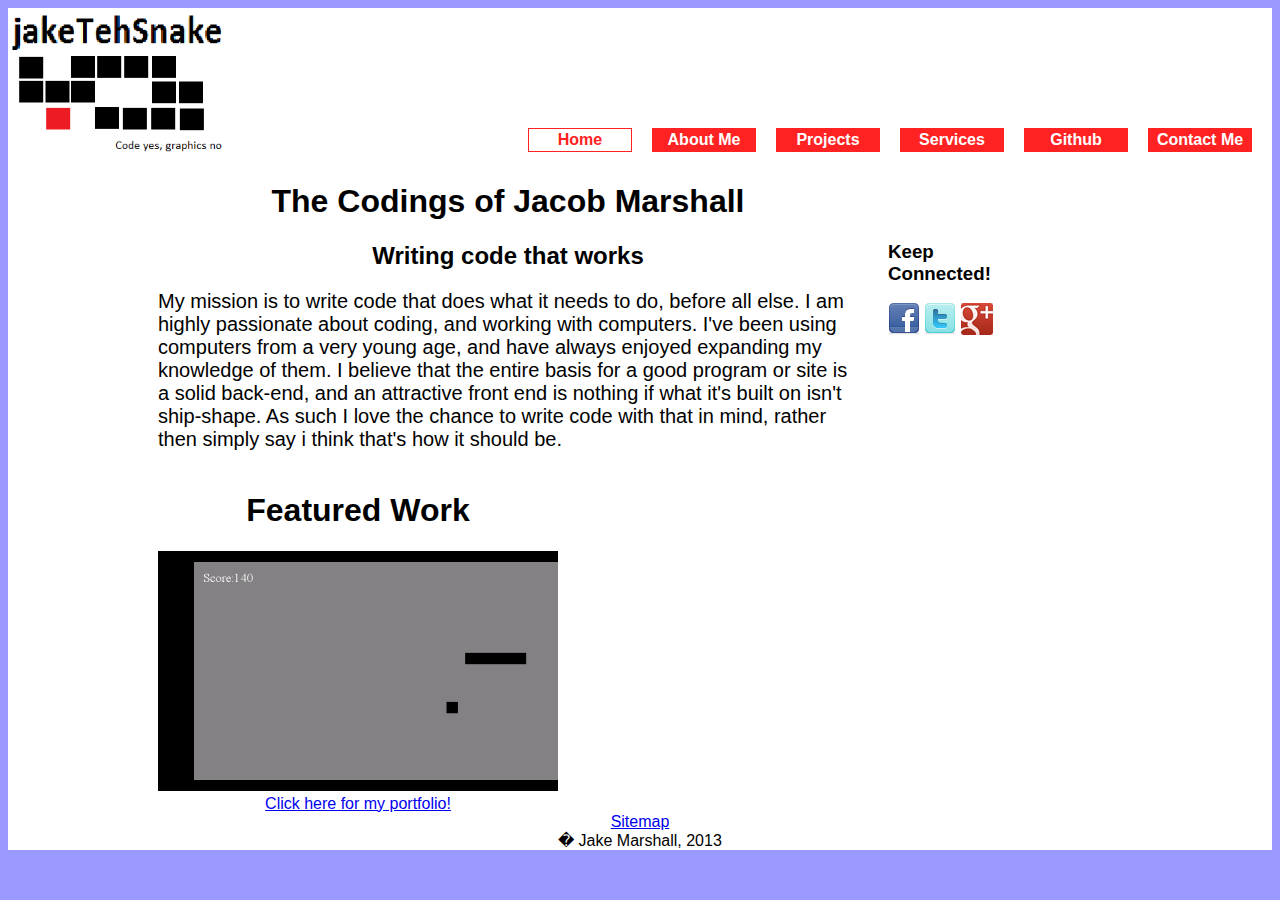
<file: index.html>
<!DOCTYPE html>
<!-- 
File: index.html
Author: Jake Marshall
Site: Jake's Portfolio
Description: The index/home page of the site
 -->
<html>
<head>
<meta charset="ISO-8859-1">
<title>Jake's Portfolio</title>
<link rel="stylesheet" type="text/css" href="css/style.css">
</head>
<body>
	<!-- wrapper div -->
	<div id="container">
		<!-- wrapper for the header -->
		<div id="header">
			<div id="logo">
				<!-- div containing the logo -->
				<img src="img\logo.png" title="It's ugly, but it works!">
			</div>
			<!-- div containing navbar -->
			<div id="nav">
				<table>
					<tr>
						<td class="navCurrent">Home</td>
						<td class="navLink"><a href="about.html">About Me</a></td>
						<td class="navLink"><a href="projects.html">Projects</a></td>
						<td class="navLink"><a href="services.html">Services</a></td>
						<td class="navLink"><a href="https://github.com/DragonJTS"
							target="_blank">Github</a></td>
						<td class="navLink"><a href="contact.html">Contact Me</a></td>
					</tr>
				</table>
			</div>
		</div>
		<!-- wrapper for the content -->
		<div id="content">
			<!-- div containing text -->
			<div id="text">
				<h1>The Codings of Jacob Marshall</h1>
				<h2>Writing code that works</h2>
				<p>My mission is to write code that does what it needs to do,
					before all else. I am highly passionate about coding, and working
					with computers. I've been using computers from a very young age,
					and have always enjoyed expanding my knowledge of them. I believe
					that the entire basis for a good program or site is a solid
					back-end, and an attractive front end is nothing if what it's built
					on isn't ship-shape. As such I love the chance to write code with
					that in mind, rather then simply say i think that's how it should
					be.</p>
			</div>
			<!-- div containing social media links -->
			<div id="socialMedia">
				<h3>Keep Connected!</h3>
				<a href="https://www.facebook.com/DragonJTS"><img
					src="img\facebook_icon.png"></a> <a
					href="https://twitter.com/dragonjts"><img
					src="img\twitter_icon.png"></a> <a
					href="https://plus.google.com/u/0/100738580402055040836/posts"><img
					src="img\google+_icon.png"></a>
			</div>
			<!-- div containing "view more work" button, and screenshot slideshow -->
			<div id="work">
				<h1>Featured Work</h1>
				<a href="javascript:openLink()"><img src=" img\screenshot1.png"
					id="slideviewer"></a>
				<script src="js\slideshow.js"></script>
				<br> <a href="projects.html">Click here for my portfolio!</a>
			</div>
		</div>
	</div>
	<!-- div containing footer, outside wrapper to put it below everything -->
	<div id="footer">
		<script src="js\footer.js"></script>
	</div>
</body>
</html>
</file>
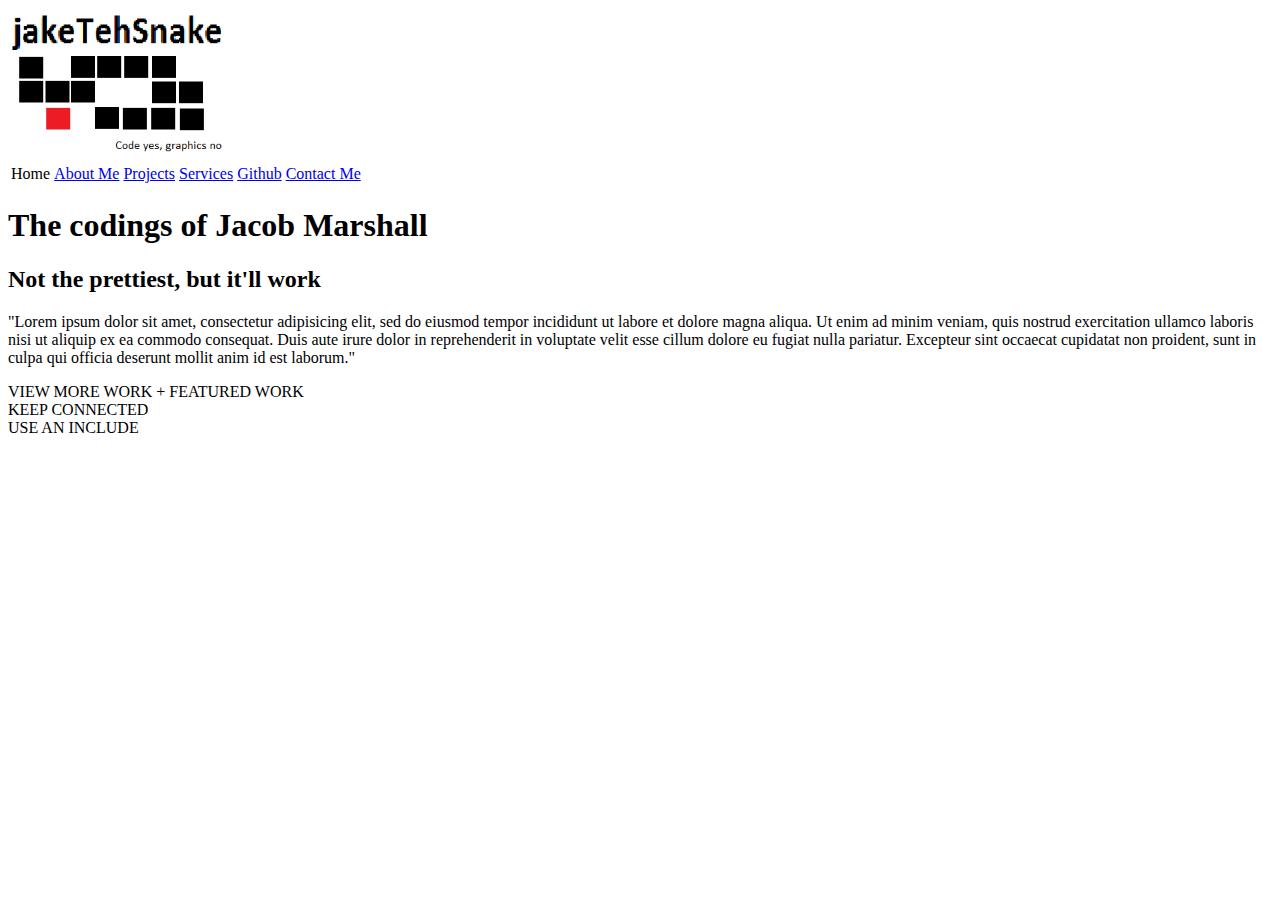
<file: WebContent/index.html>
<!DOCTYPE html>
<html>
<head>
<meta charset="ISO-8859-1">
<title>Jake's Portfolio</title>
<link rel="stylesheet" type="text/css" href="css/style.css">
</head>
<body>
	<!-- wrapper div -->
	<div id="container">
		<div id="logo">
			<!-- div containing the logo -->
			<img src="img/logo.png" title="It's ugly, but it works!" width="225"
				height="150">
		</div>
		<!-- div containing navbar -->
		<div id="nav">
			<table>
				<tr>
					<td class="navCurrent">Home</td>
					<td class="navLink"><a href="about.html">About Me</a></td>
					<td class="navLink"><a href="projects.html">Projects</a></td>
					<td class="navLink"><a href="services.html">Services</a></td>
					<td class="navLink"><a href="https://github.com/DragonJTS">Github</a></td>
					<td class="navLink"><a href="contact.html">Contact Me</a></td>
				</tr>
			</table>
		</div>
		<!-- div containing text -->
		<div id="text">
			<h1>The codings of Jacob Marshall</h1>
			<h2>Not the prettiest, but it'll work</h2>
			<p>"Lorem ipsum dolor sit amet, consectetur adipisicing elit, sed
				do eiusmod tempor incididunt ut labore et dolore magna aliqua. Ut
				enim ad minim veniam, quis nostrud exercitation ullamco laboris nisi
				ut aliquip ex ea commodo consequat. Duis aute irure dolor in
				reprehenderit in voluptate velit esse cillum dolore eu fugiat nulla
				pariatur. Excepteur sint occaecat cupidatat non proident, sunt in
				culpa qui officia deserunt mollit anim id est laborum."</p>
		</div>
		<!-- div containing "view more work" button, and screenshot slideshow -->
		<div id="work">VIEW MORE WORK + FEATURED WORK</div>
		<!-- div containing contact info -->
		<div id="connected">KEEP CONNECTED</div>
		<!-- div containing footer -->
		<div id="footer">USE AN INCLUDE</div>
	</div>
</body>
</html>
</file>
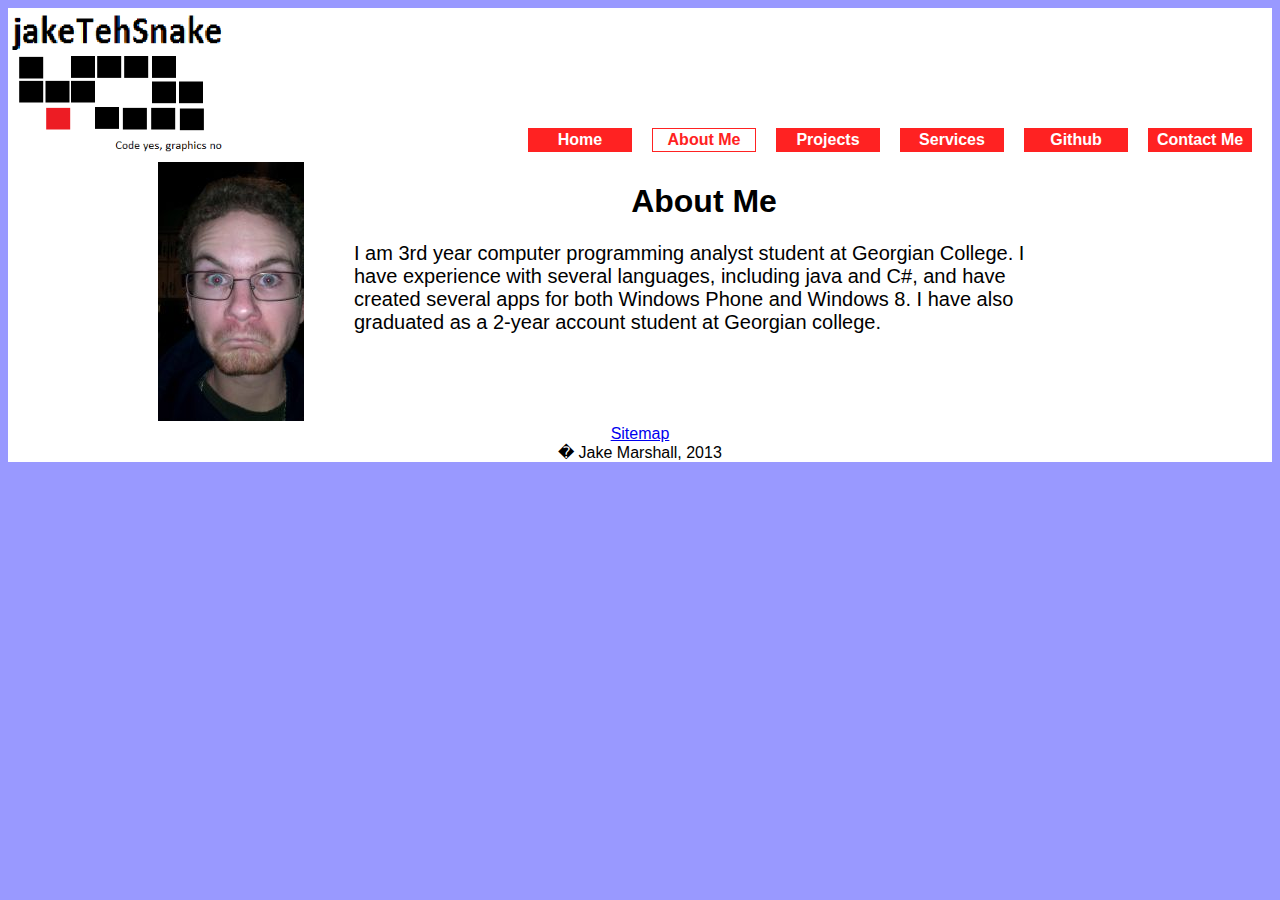
<file: about.html>
<!DOCTYPE html>
<!-- 
File: about.html
Author: Jake Marshall
Site: Jake's Portfolio
Description: Information about the author
 -->
<html>
<head>
<meta charset="ISO-8859-1">
<title>About Me</title>
<link rel="stylesheet" type="text/css" href="css/style.css">
</head>
<body>
	<!-- wrapper div -->
	<div id="container">
		<!-- wrapper for the header -->
		<div id="header">
			<div id="logo">
				<!-- div containing the logo -->
				<img src="img/logo.png" title="It's ugly, but it works!">
			</div>
			<!-- div containing navbar -->
			<div id="nav">
				<table>
					<tr>
						<td class="navLink"><a href="index.html">Home</a></td>
						<td class="navCurrent">About Me</td>
						<td class="navLink"><a href="projects.html">Projects</a></td>
						<td class="navLink"><a href="services.html">Services</a></td>
						<td class="navLink"><a href="https://github.com/DragonJTS"
							target="_blank">Github</a></td>
						<td class="navLink"><a href="contact.html">Contact Me</a></td>
					</tr>
				</table>
			</div>
		</div>
		<!-- wrapper for the content -->
		<div id="content">
			<!-- div containing an image of me -->
			<div id="selfImage">
				<img src="img\me.jpg" title="Looking Good!">
			</div>
			<!-- div containing a bio -->
			<div id="text">
				<H1>About Me</H1>
				<p>I am 3rd year computer programming analyst student at
					Georgian College. I have experience with several languages,
					including java and C#, and have created several apps for both
					Windows Phone and Windows 8. I have also graduated as a 2-year
					account student at Georgian college.</p>
			</div>
		</div>
	</div>
	<!-- div containing footer, outside wrapper to put it below everything -->
	<div id="footer">
		<script src="js\footer.js"></script>
	</div>
</body>
</html>
</file>
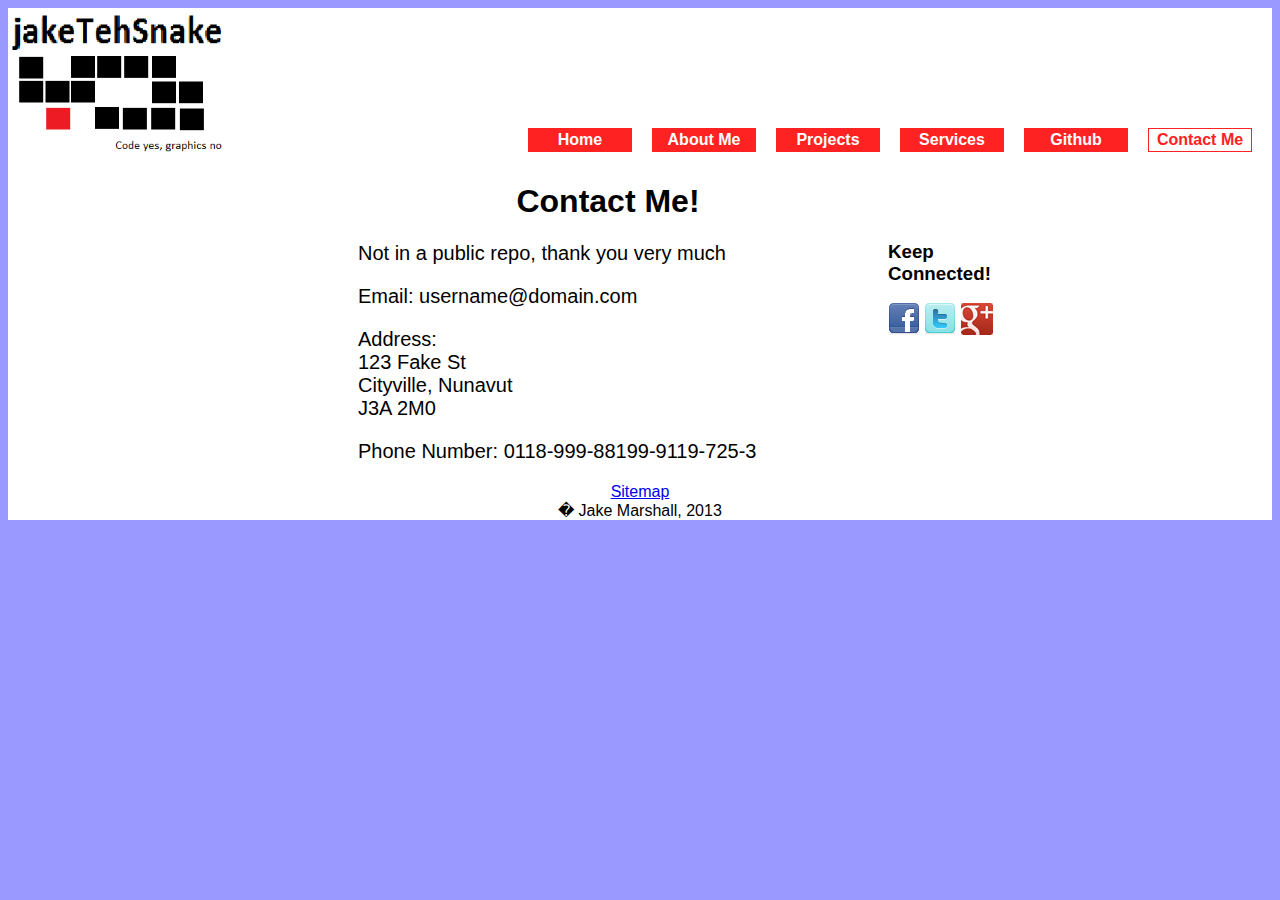
<file: contact.html>
<!DOCTYPE html>
<!-- 
File: contact.html
Author: Jake Marshall
Site: Jake's Portfolio
Description: Contact info
 -->
<html>
<head>
<meta charset="ISO-8859-1">
<title>Contact me</title>
<link rel="stylesheet" type="text/css" href="css/style.css">
</head>
<body>
	<!-- wrapper div -->
	<div id="container">
		<!-- wrapper for header -->
		<div id="header">
			<div id="logo">
				<!-- div containing the logo -->
				<img src="img\logo.png" title="It's ugly, but it works!">
			</div>
			<!-- div containing navbar -->
			<div id="nav">
				<table>
					<tr>
						<td class="navLink"><a href="index.html">Home</a></td>
						<td class="navLink"><a href="about.html">About Me</a></td>
						<td class="navLink"><a href="projects.html">Projects</a></td>
						<td class="navLink"><a href="services.html">Services</a></td>
						<td class="navLink"><a href="https://github.com/DragonJTS"
							target="_blank">Github</a></td>
						<td class="navCurrent">Contact Me</td>
					</tr>
				</table>
			</div>
		</div>
		<!-- div containing content -->
		<div id="content">
			<!-- div containing contact info -->
			<div id="contact">
				<H1>Contact Me!</H1>
				<p>Not in a public repo, thank you very much</p>
				<p>Email: username@domain.com</p>
				<p>
					Address: <br>123 Fake St <br>Cityville, Nunavut <br>J3A
					2M0
				</p>
				<p>Phone Number: 0118-999-88199-9119-725-3</p>
			</div>
			<!-- div containing social media links -->
			<div id="socialMedia">
				<h3>Keep Connected!</h3>
				<a href="https://www.facebook.com/DragonJTS"><img
					src="img\facebook_icon.png"></a> <a
					href="https://twitter.com/dragonjts"><img
					src="img\twitter_icon.png"></a> <a
					href="https://plus.google.com/u/0/100738580402055040836/posts"><img
					src="img\google+_icon.png"></a>
			</div>
		</div>
	</div>
	<!-- div containing footer, outside wrapper to put it below everything -->
	<div id="footer">
		<script src="js\footer.js"></script>
	</div>
</body>
</html>
</file>
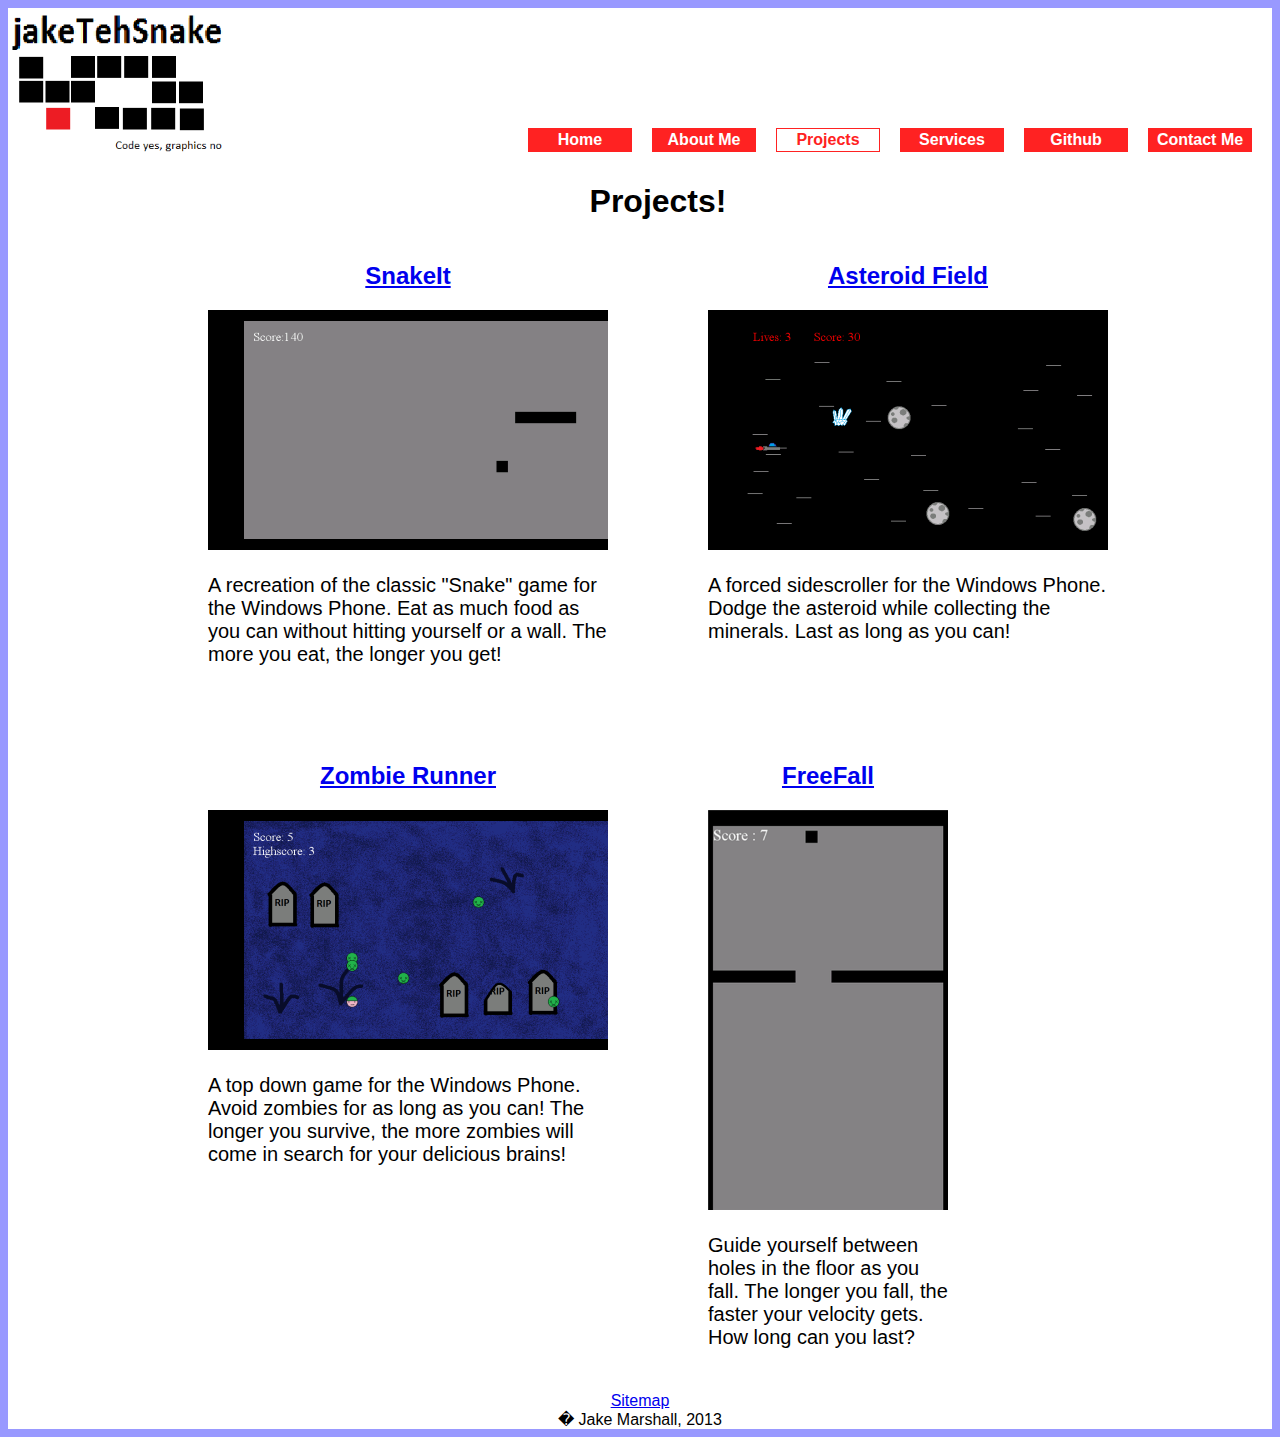
<file: projects.html>
<!DOCTYPE html>
<!-- 
File: projects.html
Author: Jake Marshall
Site: Jake's Portfolio
Description: Information on my projects
 -->
<html>
<head>
<meta charset="ISO-8859-1">
<title>Projects</title>
<link rel="stylesheet" type="text/css" href="css/style.css">
</head>
<body>
	<!-- wrapper div -->
	<div id="container">
		<!-- wrapper for header -->
		<div id="header">
			<div id="logo">
				<!-- div containing the logo -->
				<img src="img/logo.png" title="It's ugly, but it works!">
			</div>
			<!-- div containing navbar -->
			<div id="nav">
				<table>
					<tr>
						<td class="navLink"><a href="index.html">Home</a></td>
						<td class="navLink"><a href="about.html">About Me</a></td>
						<td class="navCurrent">Projects</td>
						<td class="navLink"><a href="services.html">Services</a></td>
						<td class="navLink"><a href="https://github.com/DragonJTS"
							target="_blank">Github</a></td>
						<td class="navLink"><a href="contact.html">Contact Me</a></td>
					</tr>
				</table>
			</div>
		</div>
		<!-- wrapper for the content -->
		<div id="content">
			<h1>Projects!</h1>
			<!-- subdivs containing a project's title, screenshot, and description (with link) -->
			<div class="horizontalPhoneProject">
				<a
					href="http://www.windowsphone.com/en-us/store/app/snakeit/d829cac5-9e8a-4245-9ebd-0d3cc3b06bc7"><h2>SnakeIt</h2>
					<img src="img\screenshot1.png" title="SnakeIt" class="horizontalPhone"></a>
				<p>A recreation of the classic "Snake" game for the Windows
					Phone. Eat as much food as you can without hitting yourself or a
					wall. The more you eat, the longer you get!</p>
			</div>
			<div class="horizontalPhoneProject">
				<a
					href="http://www.windowsphone.com/en-us/store/app/asteroid-field/a33ee253-4561-4a3a-bf4a-de68bdded002"><h2>Asteroid
						Field</h2> <img src="img\screenshot2.png" title="Asteroid Field" class="horizontalPhone"></a>
				<p>A forced sidescroller for the Windows Phone. Dodge the
					asteroid while collecting the minerals. Last as long as you can!</p>
			</div>
			<div class="horizontalPhoneProject">
				<a
					href="http://www.windowsphone.com/en-us/store/app/zombie-runner/2519d89c-8e74-4597-8047-9081b69c03c7"><h2>Zombie
						Runner</h2> <img src="img\screenshot3.png" title="Zombie Runner" class="horizontalPhone"></a>
				<p>A top down game for the Windows Phone. Avoid zombies for as
					long as you can! The longer you survive, the more zombies will come
					in search for your delicious brains!</p>
			</div>
			<div class="verticalPhoneProject">
				<a
					href="http://www.windowsphone.com/en-us/store/app/freefall/70c8ee3b-e95a-42de-8669-367eddc62a08"><h2>FreeFall</h2>
					<img src="img\screenshot4.png" title="FreeFall" class="verticalPhone"></a>
				<p>Guide yourself between holes in the floor as you fall. The
					longer you fall, the faster your velocity gets. How long can you
					last?</p>
			</div>
		</div>
	</div>
	<!-- div containing footer, outside wrapper to put it below everything -->
	<div id="footer">
		<script src="js\footer.js"></script>
	</div>
</body>
</html>
</file>
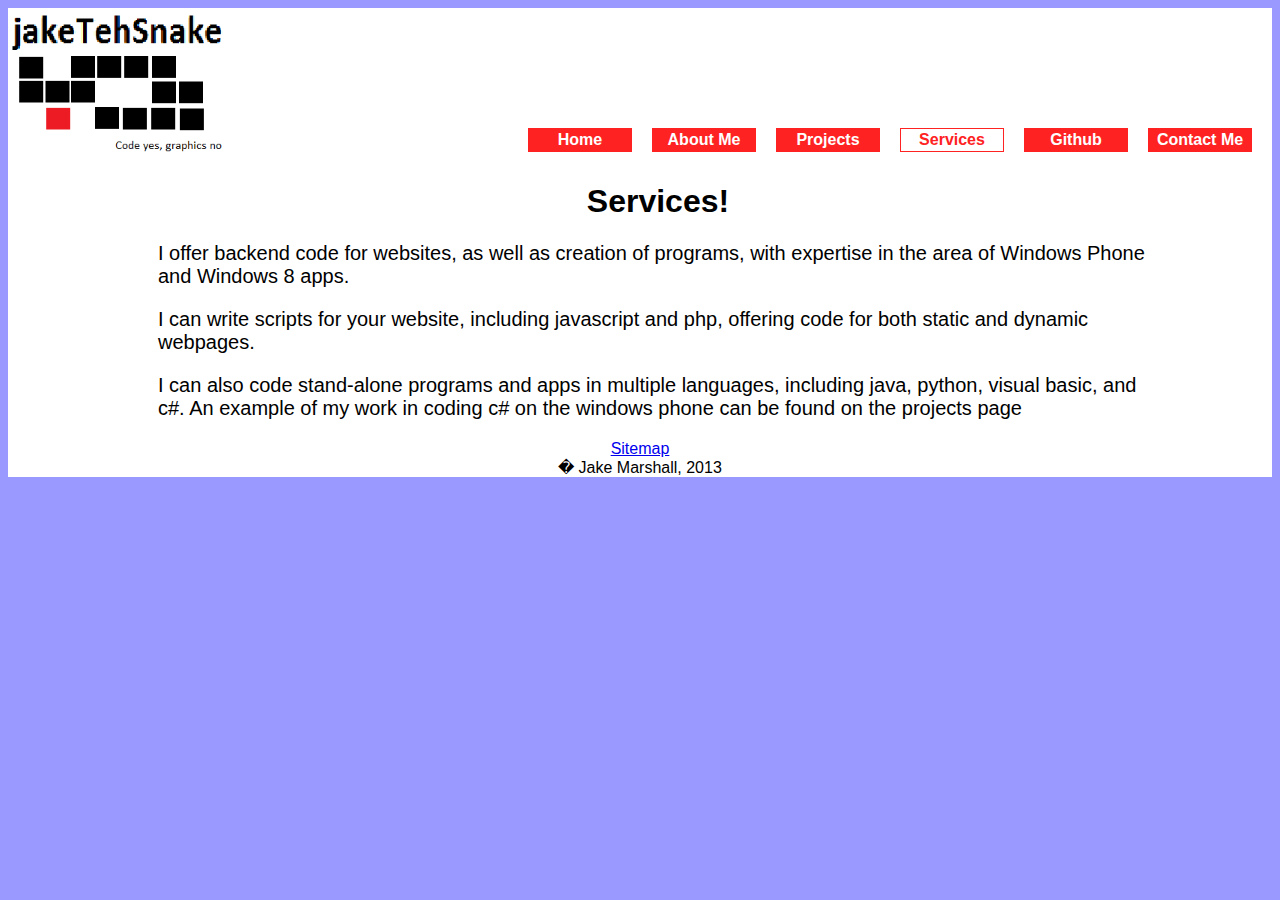
<file: services.html>
<!DOCTYPE html>
<!-- 
File: services.html
Author: Jake Marshall
Site: Jake's Portfolio
Description: Listing of services
 -->
<html>
<head>
<meta charset="ISO-8859-1">
<title>Services</title>
<link rel="stylesheet" type="text/css" href="css/style.css">
</head>
<body>
	<!-- wrapper div -->
	<div id="container">
		<!-- wrapper for header -->
		<div id="header">
			<div id="logo">
				<!-- div containing the logo -->
				<img src="img\logo.png" title="It's ugly, but it works!">
			</div>
			<!-- div containing navbar -->
			<div id="nav">
				<table>
					<tr>
						<td class="navLink"><a href="index.html">Home</a></td>
						<td class="navLink"><a href="about.html">About Me</a></td>
						<td class="navLink"><a href="projects.html">Projects</a></td>
						<td class="navCurrent">Services</td>
						<td class="navLink"><a href="https://github.com/DragonJTS"
							target="_blank">Github</a></td>
						<td class="navLink"><a href="contact.html">Contact Me</a></td>
					</tr>
				</table>
			</div>
		</div>
		<!-- div containing content -->
		<div id="content">
			<h1>Services!</h1>
			<p>I offer backend code for websites, as well as creation of
				programs, with expertise in the area of Windows Phone and Windows 8
				apps.</p>
			<p>I can write scripts for your website, including javascript and
				php, offering code for both static and dynamic webpages.</p>
			<p>I can also code stand-alone programs and apps in multiple
				languages, including java, python, visual basic, and c#. An example
				of my work in coding c# on the windows phone can be found on the
				projects page</p>
		</div>
	</div>
	<!-- div containing footer, outside wrapper to put it below everything -->
	<div id="footer">
		<script src="js\footer.js"></script>
	</div>
</body>
</html>
</file>
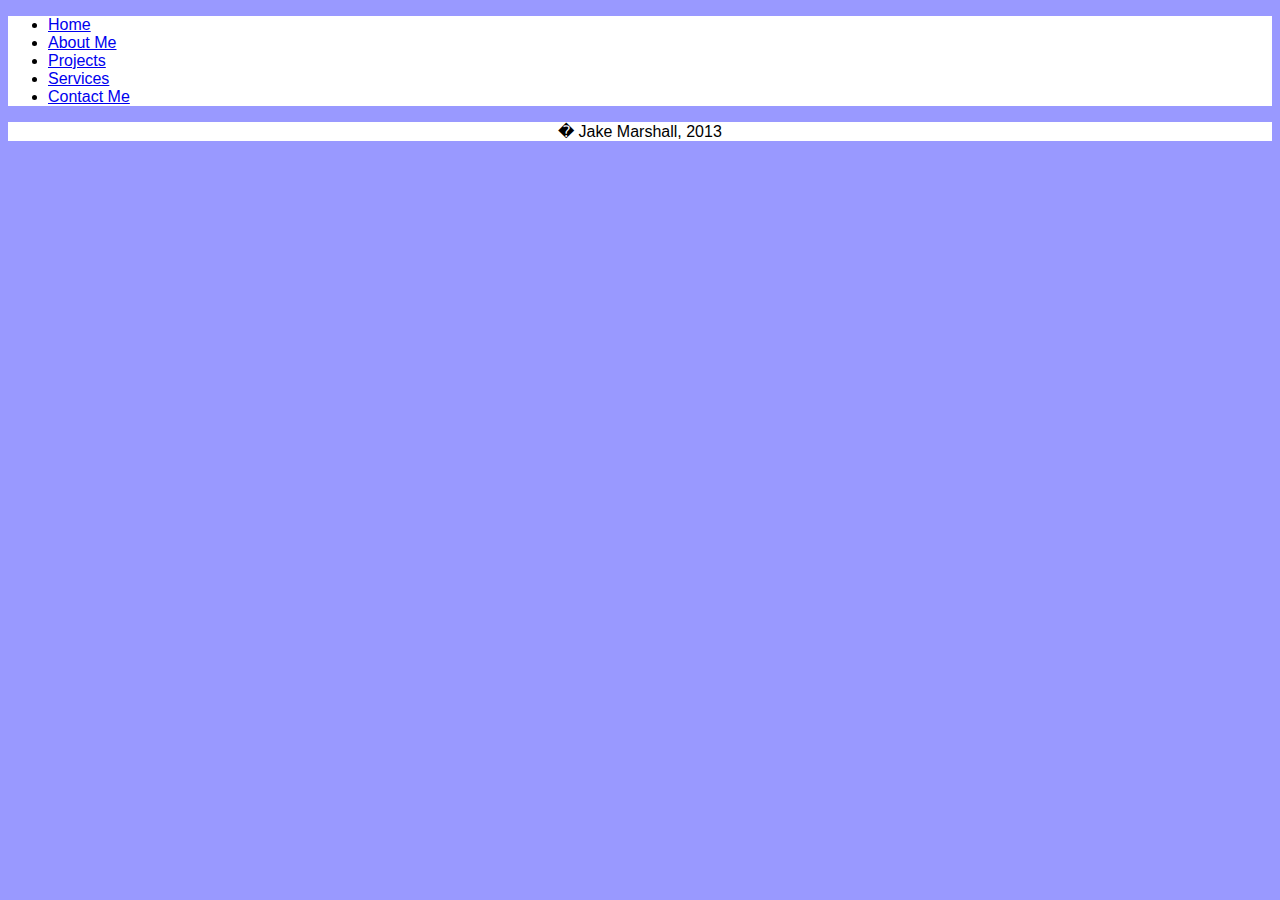
<file: sitemap.html>
<!DOCTYPE html>
<!--
File: sitemap.html
Author: Jake Marshall
Site: Jake's Portfolio
Description: The sitemap
-->
<html>
<head>
<meta charset="ISO-8859-1">
<title>Site Map</title>
<link rel="stylesheet" type="text/css" href="css/style.css">
</head>
<body>
	<div>
		<ul>
			<li><a href="index.html">Home</a></li>
			<li><a href="about.html">About Me</a></li>
			<li><a href="projects.html">Projects</a></li>
			<li><a href="services.html">Services</a></li>
			<li><a href="contact.html">Contact Me</a></li>
		</ul>
	</div>
	<!-- div containing footer, outside wrapper to put it below everything -->
	<div id="footer">
		<script src="js\footer.js"></script>
	</div>
</body>
</html>
</file>
<file: css/style.css>
@CHARSET "ISO-8859-1";
/*
File: style.css
Author: Jake Marshall
Site: Jake's Portfolio
Description: The site's style sheet
*/

/*Set page defaults*/
body {
	background-color: #9999FF;
	font-family: arial, sans-serif;
}
/*
-
Divs - positioning and colouring
-
*/
div {
	background-color: #FFFFFF;
}

#container {
	float: left
}

#header {
	float: left;
	width: 100%;
}

#content {
	float: left;
	width: 1000px;
	margin-left: 150px;
}

#footer {
	text-align: center;
	margin:0 auto;
}

#logo {
	width: 225px;
	float: left;
}

#nav {
	float: right;
	margin-top: 120px;
}

#text {
	width: 700px;
	float: left;
}

#work {
	width: 400px;
	text-align: center;
	float: left;
}

#socialMedia {
	width: 150px;
	float: left;
	margin: 60px 0 0 30px;
}

#selfImage {
	width: 146px;
	float: left;
	margin-right: 50px;
}

.horizontalPhoneProject {
	width: 400px;
	height: 500px;
	margin: 0 50px 0 50px;
	float: left;
}

.verticalPhoneProject {
	width: 240px;
	height: 650px;
	margin: 0 50px 0 50px;
	float: left;
}

#contact {
	margin-left: 200px;
	width: 500px;
	float: left;
	width: 500px;
}

/*
-
Navbar appearance
-
*/
table {
	border-spacing: 20px 0;
}

td {
	text-align: center;
	font-weight: bold;
	height: 20px;
	width: 100px;
	height: 20px;
	border-style: solid;
	border-width: 1px;
}

.navCurrent {
	background-color: #FFFFFF;
	color: #FF2222;
}

.navLink {
	background-color: #FF2222;
	color: #FF2222;
}

.navLink a:link {
	color: #FFFFFF;
	text-decoration: none;
}

.navLink a:visited {
	color: #FFFFFF;
	text-decoration: none;
}

/*
-
Content text
-
*/
#content h1 {
	text-align: center;
}

#content h2 {
	text-align: center;
}

#content p {
	font-size: 20px;
}

ul {
	text-alignment: center;
}

/*
-
Images
-
*/
#logo img {
	width: 225px;
	height: 150px;
}

#work img {
	width: 400px;
	height: 240px;
}

.horizontalPhone {
	width: 400px;
	height: 240px;
}

.verticalPhone {
	width: 240px;
	height: 400px;
}
</file>
<file: WebContent/css/style.css>
@CHARSET "ISO-8859-1";
</file>
